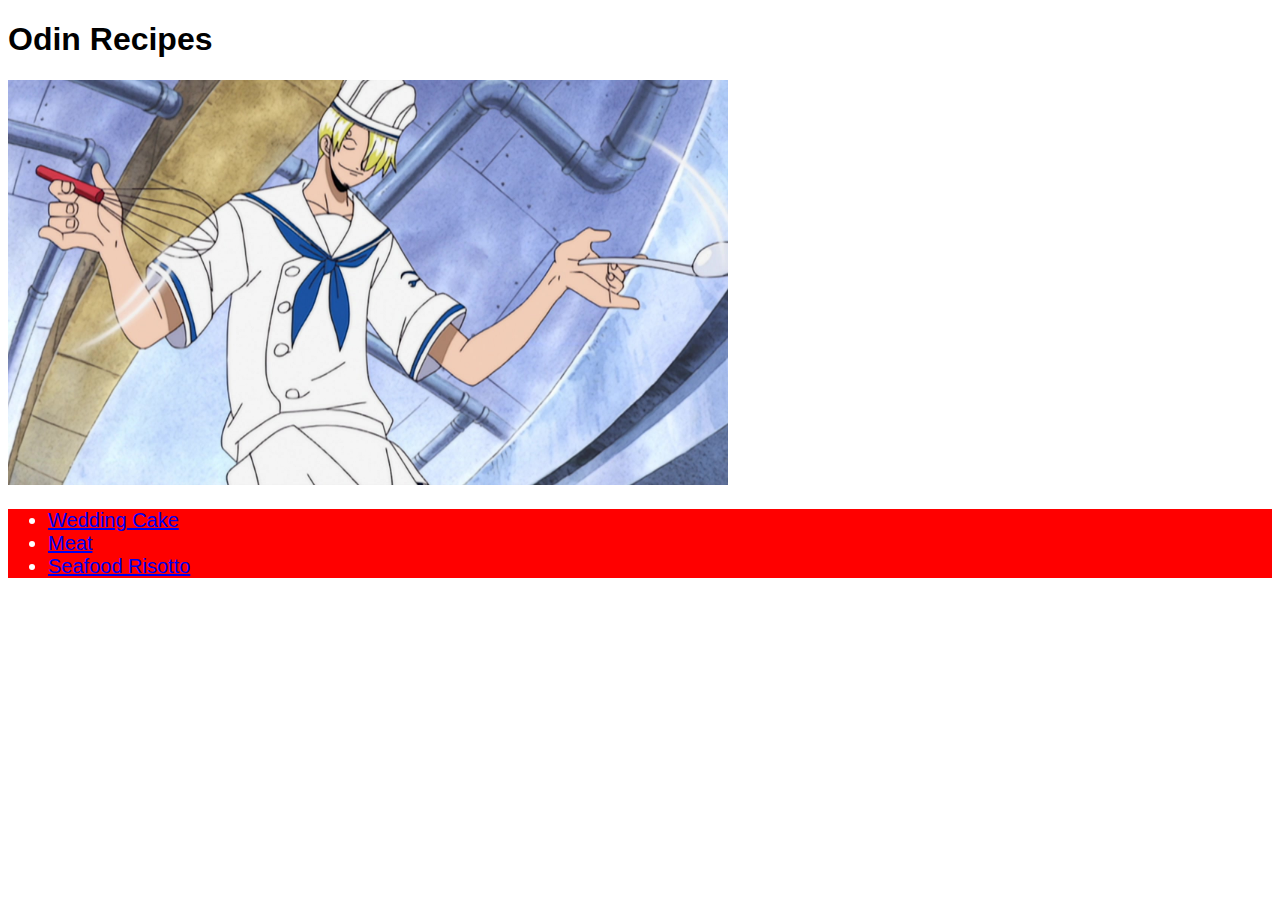
<file: index.html>
<!DOCTYPE html>
<html lang="en">
    <head>
        <meta charset="UTF-8">
        <link rel="stylesheet" href="style.css">
        <title></title>
    </head>
    <body>
        <h1>Odin Recipes</h1>

        <img src="img/sanji-chef-outfit.jpeg" alt="Sanji in white chef uniform">
        <ul class="list">
            <li><a href="recipes/wedding-cake.html">Wedding Cake</a></li>
            <li><a href="recipes/meat.html">Meat</a></li>
            <li><a href="recipes/seafood-risotto.html">Seafood Risotto</a></li>
        </ul>

    </body>
</html>
</file>
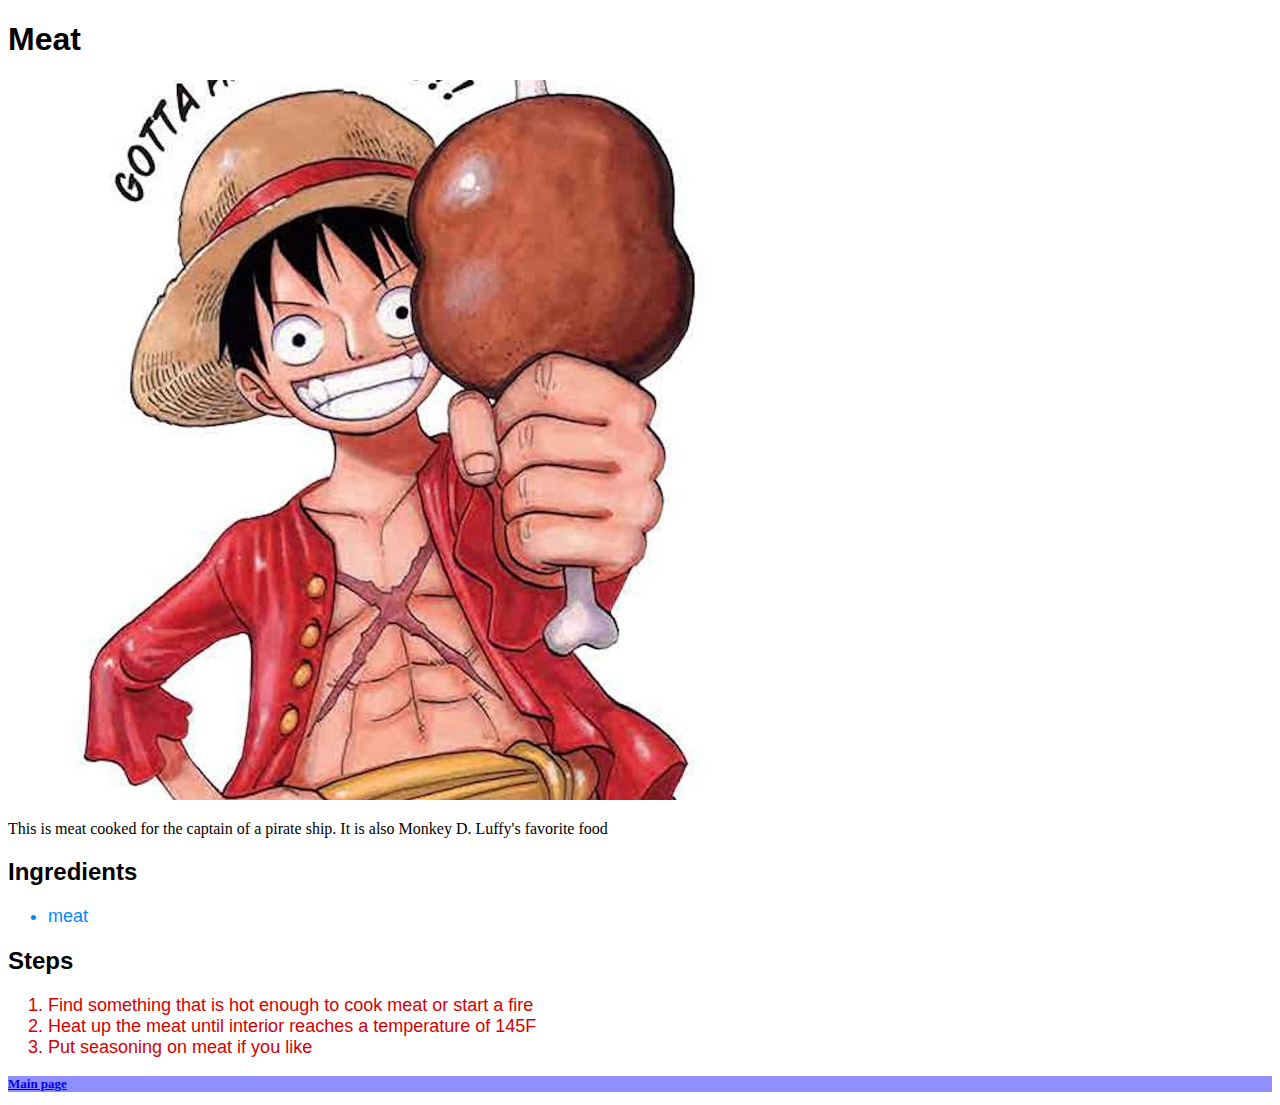
<file: recipes/meat.html>
<!DOCTYPE html>
<html lang="en">
<head>
    <meta charset="UTF-8">
    <link rel="stylesheet" href="../style.css">
    <title>Meat</title>
</head>
<body>
    <h1>Meat</h1>

    <img src="../img/luffy-meat.jpeg" alt="Luffy holding meat">
    <p>This is meat cooked for the captain of a pirate ship. It is also
       Monkey D. Luffy's favorite food
    </p>

    <h2>Ingredients</h2>
    <ul class="ingredients">
        <li>meat</li>
    </ul>

    <h2>Steps</h2>
    <ol class="steps">
        <li>Find something that is hot enough to cook meat or start a fire</li>
        <li>Heat up the meat until interior reaches a temperature of 145F</li>
        <li>Put seasoning on meat if you like</li>
    </ol>

    <p id="mainpage"><a href="../index.html">Main page</a></p>
</body>
</html>
</file>
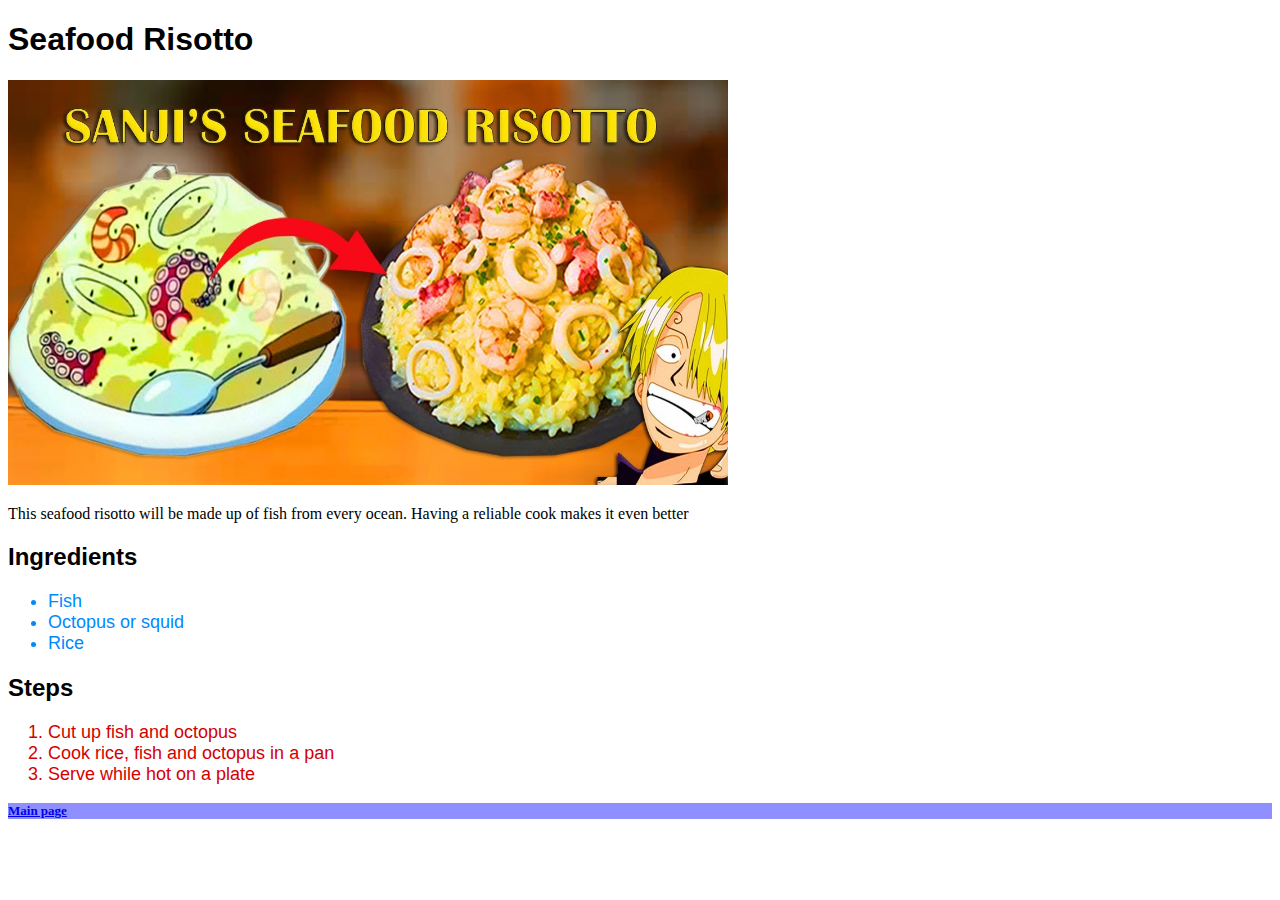
<file: recipes/seafood-risotto.html>
<!DOCTYPE html>
<html lang="en">
<head>
    <meta charset="UTF-8">
    <link rel="stylesheet" href="../style.css">
    <title>Seafood risotto</title>
</head>
<body>
    <h1>Seafood Risotto</h1>
    <img src="../img/seafood-risotto.jpeg" alt="seafood risotto real life
    and anime">
    <p>This seafood risotto will be made up of fish from every ocean. 
        Having a reliable cook makes it even better
    </p>

    <h2>Ingredients</h2>
    <ul class="ingredients">
        <li>Fish</li>
        <li>Octopus or squid</li>
        <li>Rice</li>
    </ul>

    <h2>Steps</h2>
    <ol class="steps">
        <li>Cut up fish and octopus</li>
        <li>Cook rice, fish and octopus in a pan</li>
        <li>Serve while hot on a plate</li>
    </ol>

    <p id="mainpage"><a href="../index.html">Main page</a></p>
</body>
</html>
</file>
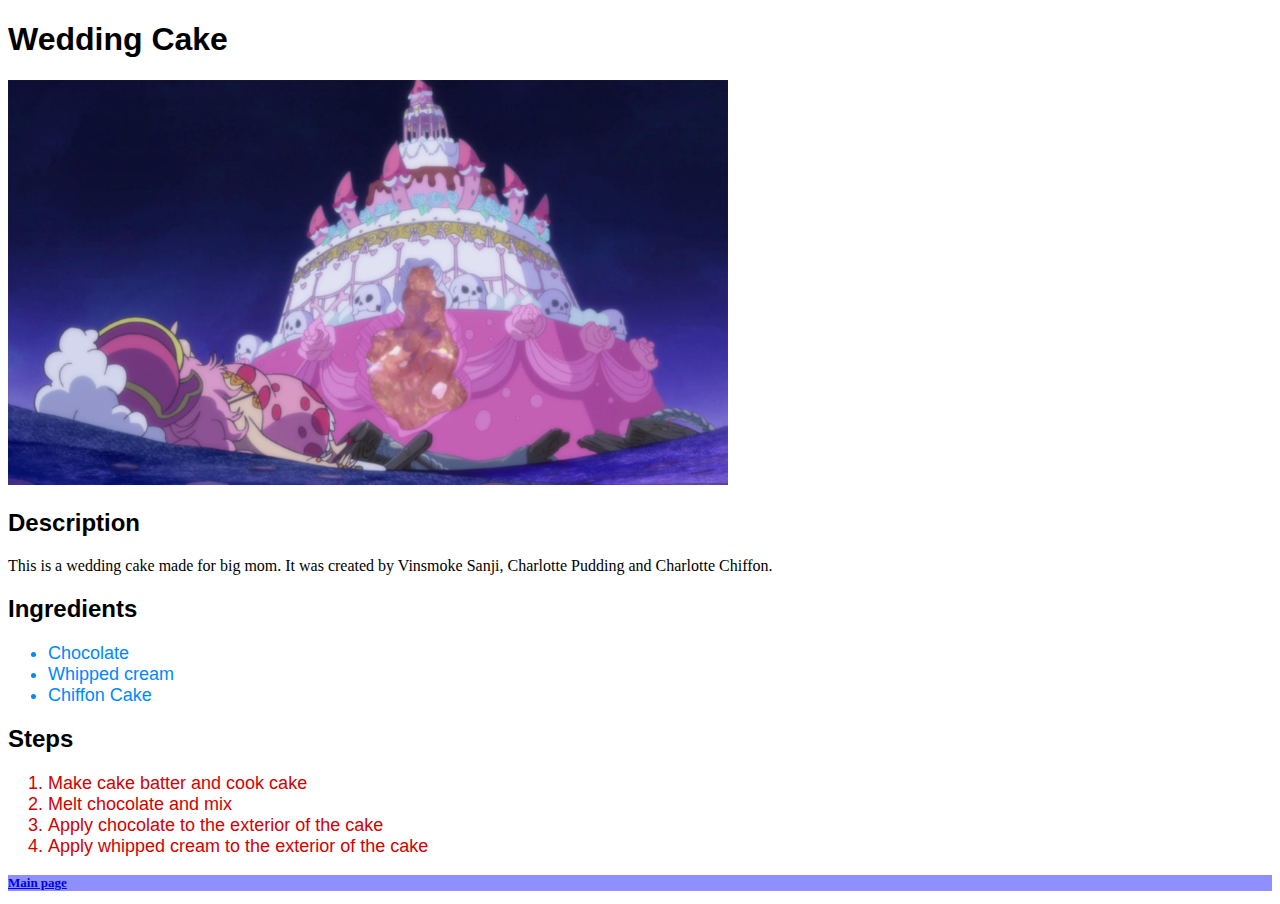
<file: recipes/wedding-cake.html>
<!DOCTYPE html>
<html lang="en">
<head>
    <meta charset="UTF-8">
    <link rel="stylesheet" href="../style.css">
    <title>Wedding Cake</title>
</head>
<body>
    <h1>Wedding Cake</h1>

    <img src="../img/wedding-cake-op.jpg" alt="big mom wedding cake one piece">

    <h2>Description</h2>
    <p>This is a wedding cake made for big mom. It was created by Vinsmoke Sanji, 
       Charlotte Pudding and Charlotte Chiffon.</p>
    
    <h2>Ingredients</h2>
    <ul class="ingredients">
        <li>Chocolate</li>
        <li>Whipped cream</li>
        <li>Chiffon Cake</li>
    </ul>

    <h2>Steps</h2>
    <ol class="steps">
        <li>Make cake batter and cook cake</li>
        <li>Melt chocolate and mix</li>
        <li>Apply chocolate to the exterior of the cake</li>
        <li>Apply whipped cream to the exterior of the cake</li>
    </ol>

    <p id="mainpage"><a href="../index.html">Main page</a></p>
</body>
</html>
</file>
<file: style.css>
img {
    height: auto;
    width: 720px;
}

h1 {
    font-family: Tahoma, Arial;
}

h2 {
    font-family: Verdana, sans-serif;
}

.list {
    font-size: 20px;
    font-family: Arial, Verdana;
    color: rgb(255, 255, 255);
    background-color: red;
}

#mainpage {
    background-color: #0000ff70;
    font-size: 13px;
    font-family: Trebuchet MS;
    font-weight: bold;
}

.ingredients,
.steps {
    font-size: 18px;
    font-family: Arial, sans-serif;
}

.ingredients {
    color: #0089ff;
}

.steps {
    color: #d50000;
}
</file>
